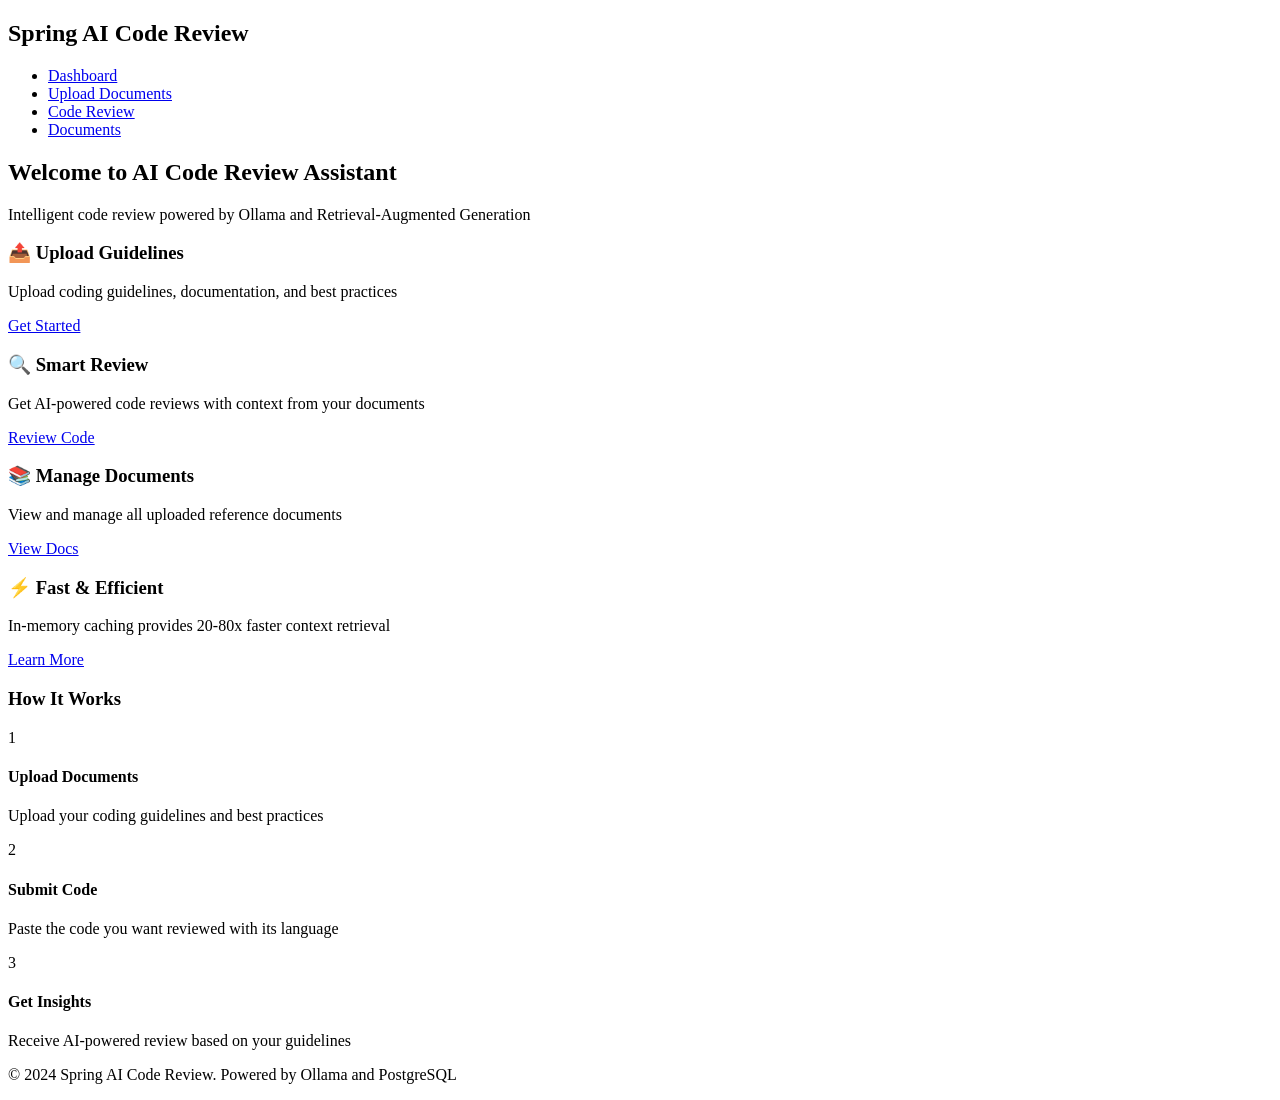
<file: src/main/resources/templates/index.html>
<!DOCTYPE html>
<html xmlns:th="http://www.thymeleaf.org" lang="en">
<head>
    <meta charset="UTF-8">
    <meta name="viewport" content="width=device-width, initial-scale=1.0">
    <title>Spring AI Code Review - Dashboard</title>
    <link rel="stylesheet" th:href="@{/css/style.css}">
</head>
<body>
<nav class="navbar">
    <div class="nav-container">
        <h1 class="nav-brand">Spring AI Code Review</h1>
        <ul class="nav-menu">
            <li><a href="/" class="nav-link active">Dashboard</a></li>
            <li><a href="/upload" class="nav-link">Upload Documents</a></li>
            <li><a href="/review" class="nav-link">Code Review</a></li>
            <li><a href="/view-documents" class="nav-link">Documents</a></li>
        </ul>
    </div>
</nav>

<div class="container">
    <section class="hero">
        <h2>Welcome to AI Code Review Assistant</h2>
        <p>Intelligent code review powered by Ollama and Retrieval-Augmented Generation</p>
    </section>

    <section class="features">
        <div class="feature-grid">
            <div class="feature-card">
                <h3>📤 Upload Guidelines</h3>
                <p>Upload coding guidelines, documentation, and best practices</p>
                <a href="/upload" class="btn btn-primary">Get Started</a>
            </div>
            <div class="feature-card">
                <h3>🔍 Smart Review</h3>
                <p>Get AI-powered code reviews with context from your documents</p>
                <a href="/review" class="btn btn-primary">Review Code</a>
            </div>
            <div class="feature-card">
                <h3>📚 Manage Documents</h3>
                <p>View and manage all uploaded reference documents</p>
                <a href="/view-documents" class="btn btn-primary">View Docs</a>
            </div>
            <div class="feature-card">
                <h3>⚡ Fast & Efficient</h3>
                <p>In-memory caching provides 20-80x faster context retrieval</p>
                <a href="#" class="btn btn-secondary">Learn More</a>
            </div>
        </div>
    </section>

    <section class="how-it-works">
        <h3>How It Works</h3>
        <div class="steps">
            <div class="step">
                <div class="step-number">1</div>
                <h4>Upload Documents</h4>
                <p>Upload your coding guidelines and best practices</p>
            </div>
            <div class="step">
                <div class="step-number">2</div>
                <h4>Submit Code</h4>
                <p>Paste the code you want reviewed with its language</p>
            </div>
            <div class="step">
                <div class="step-number">3</div>
                <h4>Get Insights</h4>
                <p>Receive AI-powered review based on your guidelines</p>
            </div>
        </div>
    </section>
</div>

<footer class="footer">
    <p>&copy; 2024 Spring AI Code Review. Powered by Ollama and PostgreSQL</p>
</footer>
</body>
</html>
</file>
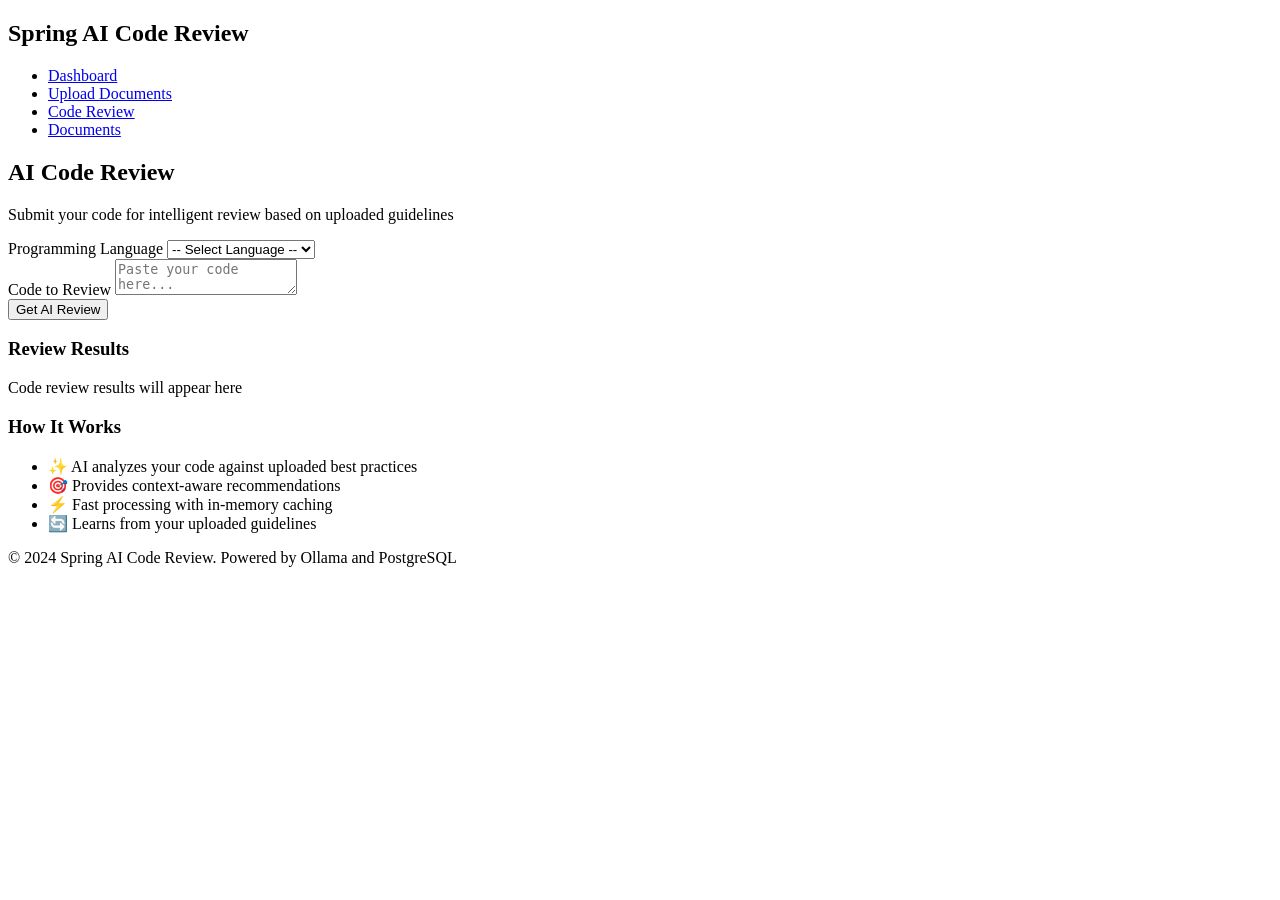
<file: src/main/resources/templates/review.html>
<!DOCTYPE html>
<html xmlns:th="http://www.thymeleaf.org" lang="en">
<head>
    <meta charset="UTF-8">
    <meta name="viewport" content="width=device-width, initial-scale=1.0">
    <title>Code Review - Spring AI Code Review</title>
    <link rel="stylesheet" th:href="@{/css/style.css}">
</head>
<body>
<nav class="navbar">
    <div class="nav-container">
        <h1 class="nav-brand">Spring AI Code Review</h1>
        <ul class="nav-menu">
            <li><a href="/" class="nav-link">Dashboard</a></li>
            <li><a href="/upload" class="nav-link">Upload Documents</a></li>
            <li><a href="/review" class="nav-link active">Code Review</a></li>
            <li><a href="/view-documents" class="nav-link">Documents</a></li>
        </ul>
    </div>
</nav>

<div class="container">
    <section class="review-section">
        <h2>AI Code Review</h2>
        <p class="description">Submit your code for intelligent review based on uploaded guidelines</p>

        <div class="review-container">
            <div class="code-input-panel">
                <form id="reviewForm" class="review-form">
                    <div class="form-group">
                        <label for="language">Programming Language</label>
                        <select id="language" name="language" required>
                            <option value="">-- Select Language --</option>
                            <option value="java">Java</option>
                            <option value="python">Python</option>
                            <option value="javascript">JavaScript</option>
                            <option value="typescript">TypeScript</option>
                            <option value="go">Go</option>
                            <option value="rust">Rust</option>
                            <option value="csharp">C#</option>
                        </select>
                    </div>

                    <div class="form-group">
                        <label for="code">Code to Review</label>
                        <textarea id="code" name="code" placeholder="Paste your code here..." required></textarea>
                    </div>

                    <button type="submit" class="btn btn-primary" id="submitBtn">Get AI Review</button>
                </form>
            </div>

            <div class="review-output-panel">
                <h3>Review Results</h3>
                <div id="reviewStatus" class="message-area"></div>
                <div id="reviewResult" class="review-result">
                    <p class="placeholder">Code review results will appear here</p>
                </div>
            </div>
        </div>
    </section>

    <section class="example-reviews">
        <h3>How It Works</h3>
        <div class="info-box">
            <ul>
                <li>✨ AI analyzes your code against uploaded best practices</li>
                <li>🎯 Provides context-aware recommendations</li>
                <li>⚡ Fast processing with in-memory caching</li>
                <li>🔄 Learns from your uploaded guidelines</li>
            </ul>
        </div>
    </section>
</div>

<footer class="footer">
    <p>&copy; 2024 Spring AI Code Review. Powered by Ollama and PostgreSQL</p>
</footer>

<script th:inline="javascript">
    const form = document.getElementById('reviewForm');
    const statusDiv = document.getElementById('reviewStatus');
    const resultDiv = document.getElementById('reviewResult');
    const submitBtn = document.getElementById('submitBtn');

    form.addEventListener('submit', async (e) => {
        e.preventDefault();
        
        const code = document.getElementById('code').value;
        const language = document.getElementById('language').value;

        submitBtn.disabled = true;
        submitBtn.textContent = 'Processing...';
        statusDiv.innerHTML = '<div class="message message-info">Analyzing your code...</div>';
        resultDiv.innerHTML = '<p class="placeholder">Processing...</p>';

        try {
            const response = await fetch('/review', {
                method: 'POST',
                headers: {
                    'Content-Type': 'application/json'
                },
                body: JSON.stringify({
                    code: code,
                    language: language
                })
            });

            if (response.ok) {
                const result = await response.json();
                displayReview(result.review);
                statusDiv.innerHTML = '<div class="message message-success">Review completed successfully!</div>';
                setTimeout(() => {
                    statusDiv.innerHTML = '';
                }, 3000);
            } else {
                const error = await response.text();
                statusDiv.innerHTML = `<div class="message message-error">Review failed: ${error}</div>`;
            }
        } catch (error) {
            statusDiv.innerHTML = `<div class="message message-error">Error: ${error.message}</div>`;
        } finally {
            submitBtn.disabled = false;
            submitBtn.textContent = 'Get AI Review';
        }
    });

    function displayReview(review) {
        // Format the review text with markdown-like rendering
        const formatted = review
            .split('\n')
            .map(line => {
                if (line.match(/^#{1,3}\s/)) {
                    const level = line.match(/^(#{1,3})/)[0].length;
                    const text = line.replace(/^#{1,3}\s/, '');
                    return `<h${level + 2}>${escapeHtml(text)}</h${level + 2}>`;
                } else if (line.match(/^[-*]\s/)) {
                    return `<li>${escapeHtml(line.replace(/^[-*]\s/, ''))}</li>`;
                } else if (line.trim() === '') {
                    return '<br>';
                } else {
                    return `<p>${escapeHtml(line)}</p>`;
                }
            })
            .join('\n');

        resultDiv.innerHTML = `<div class="review-content">${formatted}</div>`;
    }

    function escapeHtml(text) {
        const div = document.createElement('div');
        div.textContent = text;
        return div.innerHTML;
    }
</script>
</body>
</html>
</file>
